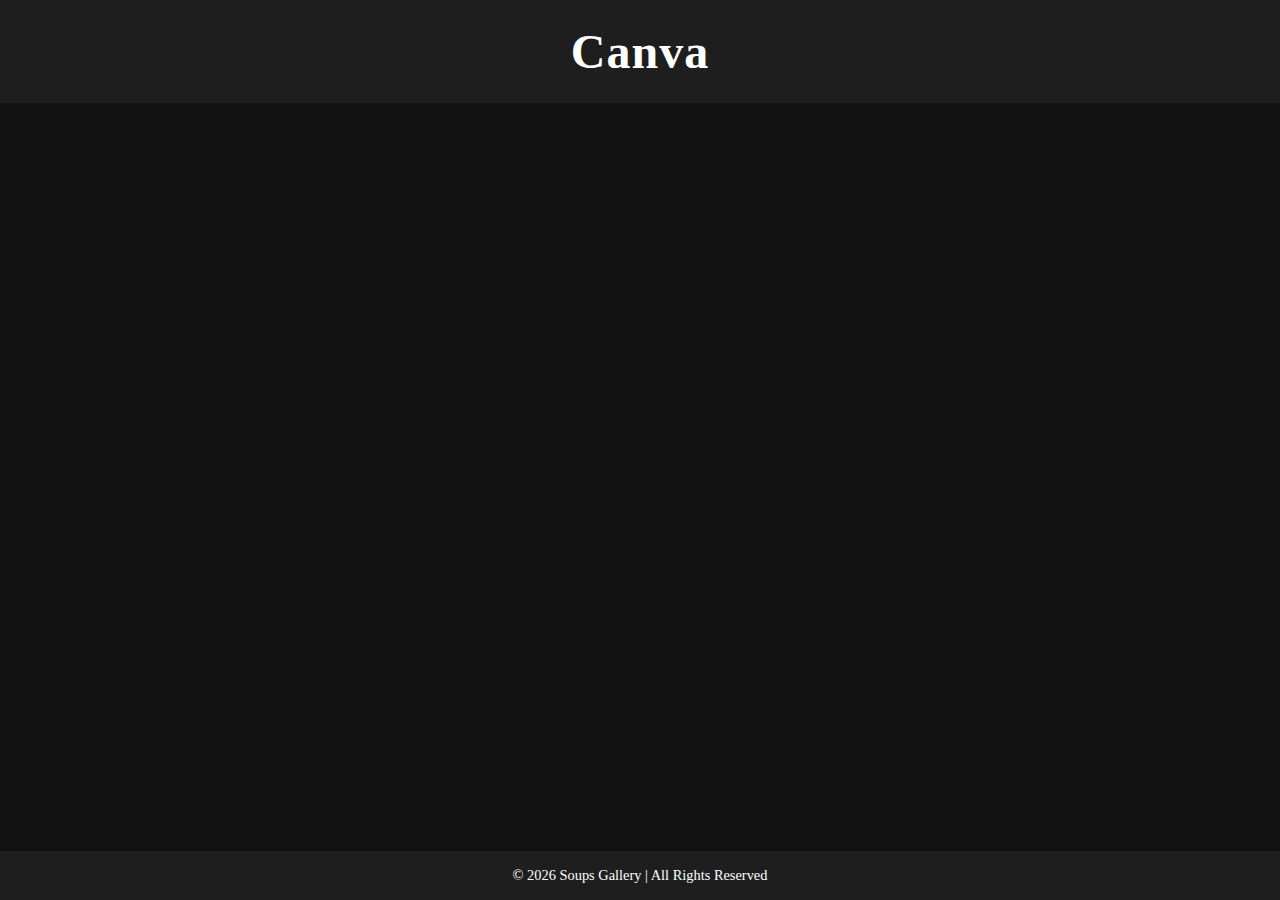
<file: canva.html>
<!DOCTYPE html>
<html lang="en">

<head>
  <meta charset="UTF-8">
  <meta name="viewport" content="width=device-width, initial-scale=1.0">
  <title>Canva</title>

  <style>
    /* Global Styles */
    body {
      margin: 0;
      padding: 0;
      background-color: #121212;
      display: flex;
      flex-direction: column;
      height: 100vh;
    }

    /* Header */
    header {
      background-color: #1e1e1e;
      color: #fff;
      text-align: center;
      padding: 1.5rem;
      font-size: 3rem;
      font-weight: 700;
      letter-spacing: 1px;
    }

    /* Canva Iframe */
    iframe {
      flex-grow: 1; /* Make the iframe take all the available space */
      border: none;
      width: 100%;
    }

    /* Footer */
    footer {
      background-color: #1e1e1e;
      color: #fff;
      text-align: center;
      padding: 1rem;
      font-size: 0.9rem;
    }
  </style>
</head>

<body>

  <header>Canva</header>

  <!-- Canva Iframe -->
  <iframe name="Canva" src="https://www.canva.com/" height="100%" width="100%"></iframe>

  <footer>&copy; 2026 Soups Gallery | All Rights Reserved</footer>

</body>

</html>
</file>
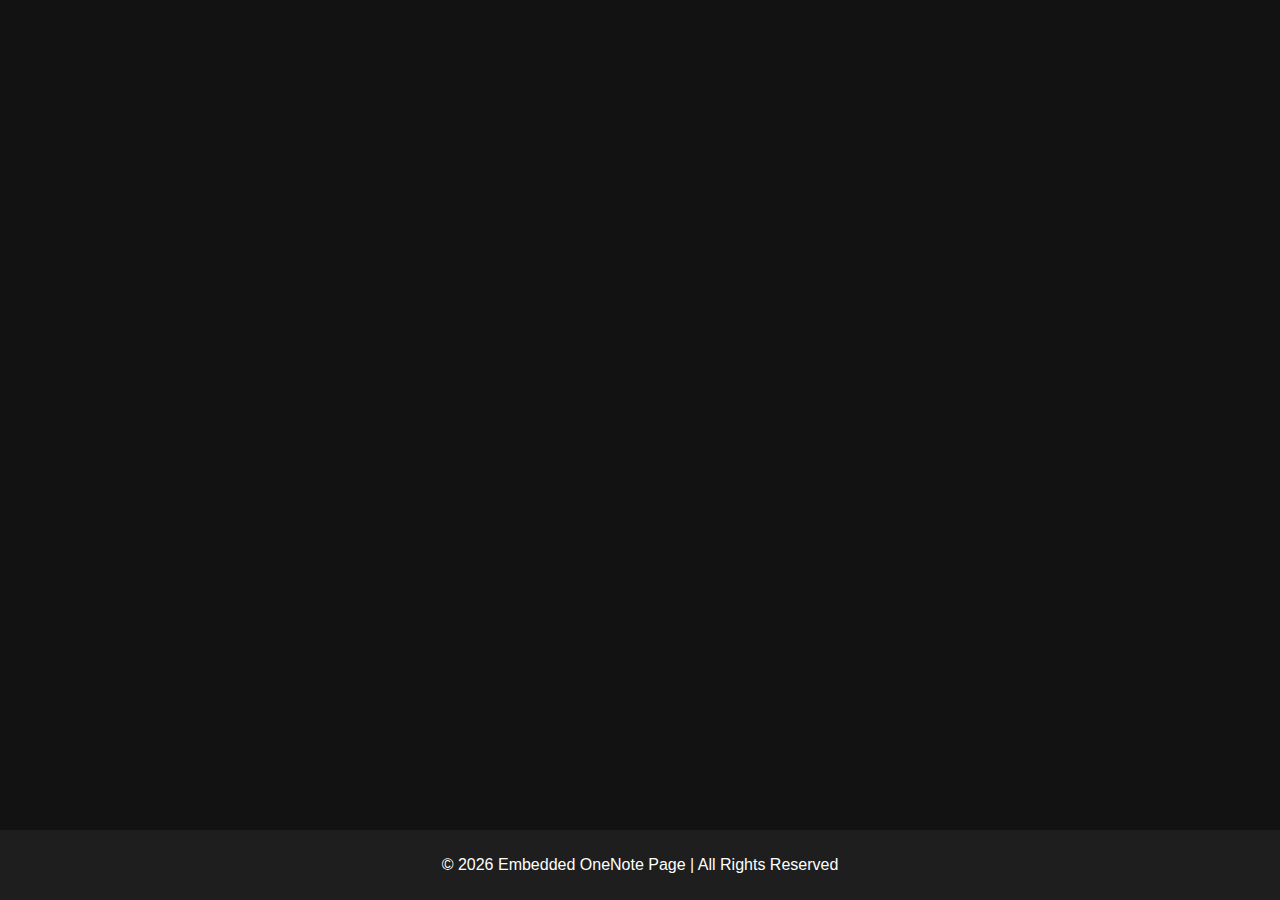
<file: onenote.html>
<!DOCTYPE html>
<html lang="en">
<head>
  <meta charset="UTF-8">
  <meta name="viewport" content="width=device-width, initial-scale=1.0">
  <title>OneNote Embedded</title>
  <style>
    body {
      font-family: Arial, sans-serif;
      background: #121212;
      color: #fff;
      margin: 0;
      padding: 0;
      display: flex;
      justify-content: center;
      align-items: center;
      height: 100vh;
    }

    iframe {
      border: none;
      width: 80%;
      height: 80%;
      border-radius: 12px;
    }

    footer {
      position: absolute;
      bottom: 0;
      width: 100%;
      text-align: center;
      padding: 10px;
      background-color: #1e1e1e;
      color: #fff;
    }
  </style>
</head>
<body>

  <!-- Embed the OneNote website -->
  <iframe src="https://www.onenote.com" title="OneNote"></iframe>

  <footer>
    <p>&copy; 2026 Embedded OneNote Page | All Rights Reserved</p>
  </footer>

</body>
</html>
</file>
